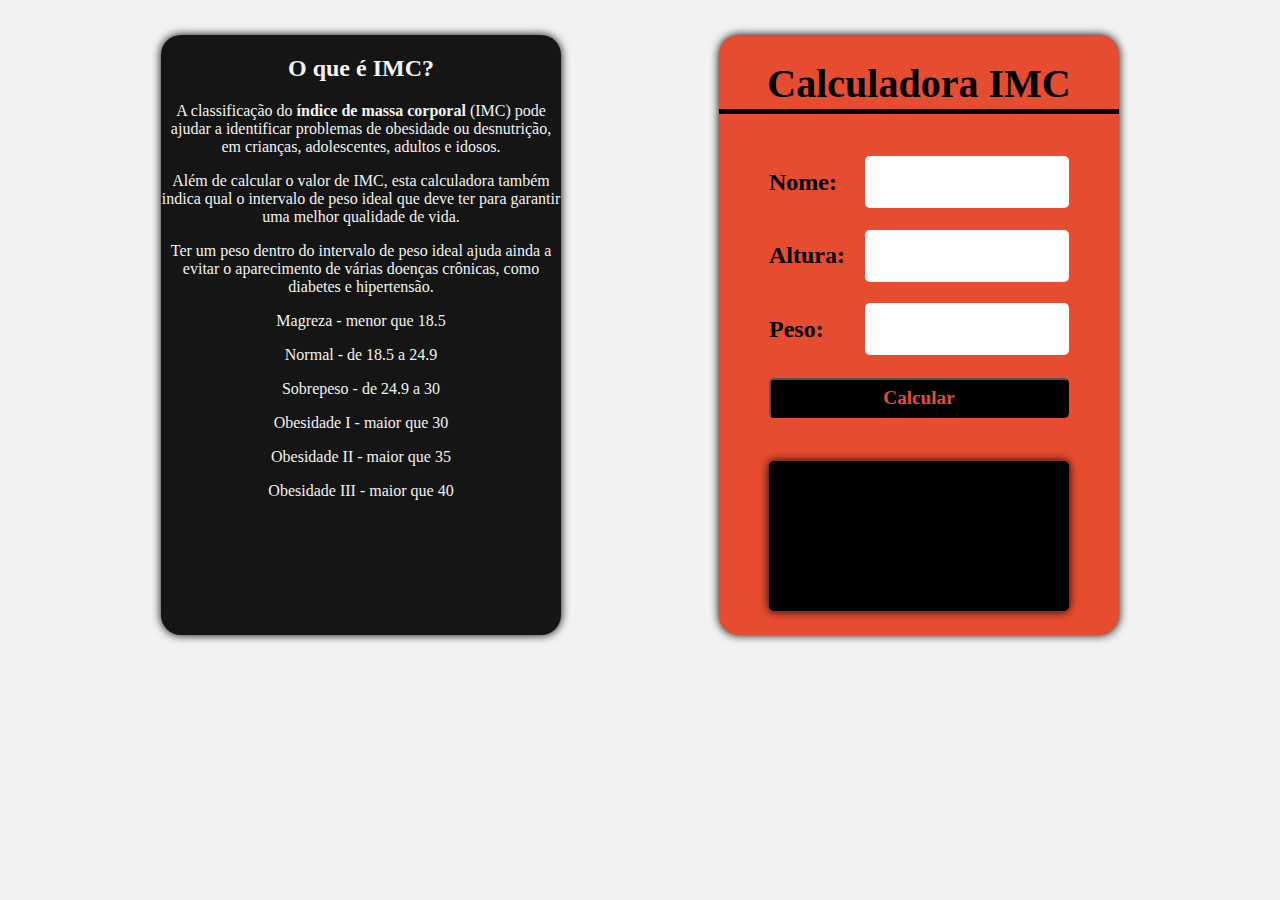
<file: Calculadora-IMC/index.html>
<!DOCTYPE html>
<html lang="pt-br">
<head>
    <meta charset="UTF-8">
    <meta http-equiv="X-UA-Compatible" content="IE=edge">
    <meta name="viewport" content="width=device-width, initial-scale=1.0">
    <title>Calculadora IMC</title>
    <link rel="stylesheet" type="text/css" href="style.css">
</head>
<body>
    <main>
        <article>
            <h2>O que é IMC?</h2>
            <p>
                A classificação do <strong>índice de massa corporal</strong> (IMC) pode ajudar a identificar problemas de obesidade ou desnutrição, em crianças, adolescentes, adultos e idosos.
            </p>
            <p>
                Além de calcular o valor de IMC, esta calculadora também indica qual o intervalo de peso ideal que deve ter para garantir uma melhor qualidade de vida.
            </p>
            <p>
                Ter um peso dentro do intervalo de peso ideal ajuda ainda a evitar o aparecimento de várias doenças crônicas, como diabetes e hipertensão.
            </p>
            <p>
                Magreza - menor que 18.5  
            </p>    
            <p> 
                Normal - de 18.5 a 24.9	
            <p>
                Sobrepeso - de 24.9 a 30	
            <p>
                Obesidade I - maior que 30	
            </p>
            <p>
                Obesidade II - maior que 35	
            </p>   
            <p>
                Obesidade III - maior que 40	
            </p>      
        </article>
        <div class="container">
            <div class="title">Calculadora IMC</div>
            <div class="input">
                <label>Nome:</label>
                <input type="text" id='nome'>
            </div>
            <div class="input">
                <label>Altura:</label>
                <input type="number" id='altura'>
            </div>
            <div class="input">
                <label>Peso:</label>
                <input type="number" id='peso'>
            </div>
            <button id='calcular'>Calcular</button>
            
            <div class="result" id='resultado'></div>
        </div>
    </main>
    
    <script src="script.js"></script>
</body>
</html>
</file>
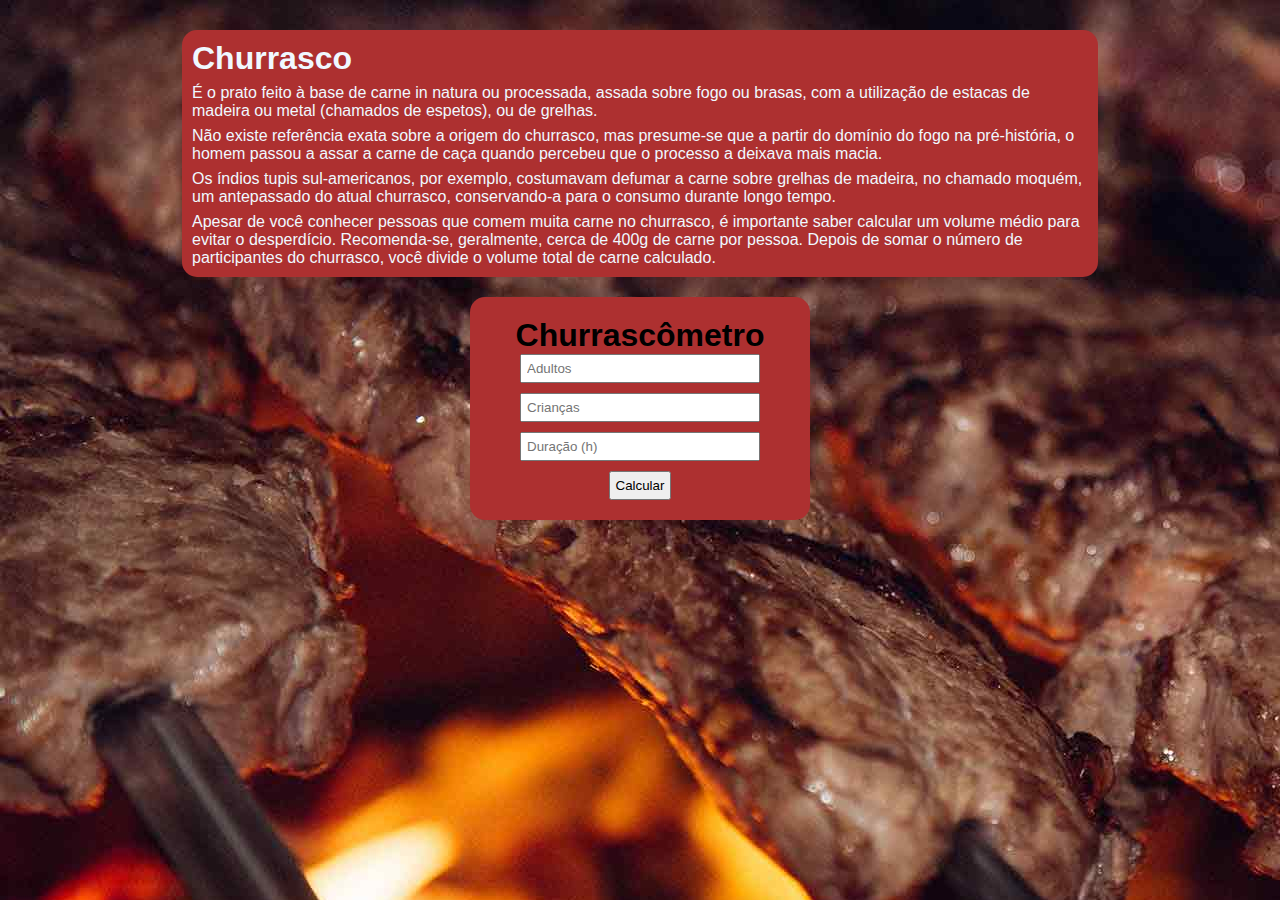
<file: Projeto-Churrasco/index.html>
<!DOCTYPE html>
<html lang="pt-br">
    <head>
        <meta charset="UTF-8">
        <meta name="viewport" content="width=device-width, initial-scale=1.0">
        <meta http-equiv="X-UA-Compatible" content="ie-edge">
        <link rel="stylesheet" type="text/css" href="estilo.css"/>
        <title>Churrascômetro</title>
    </head>
      
    <body>
       
        <div class="container">
            <h1>Churrasco</h1>
            <p>
                É o prato feito à base de carne in natura ou processada, assada sobre fogo ou brasas, com a utilização de estacas de madeira ou metal (chamados de espetos), ou de grelhas.
            </p>
            <p>
                Não existe referência exata sobre a origem do churrasco, mas presume-se que a partir do domínio do fogo na pré-história, o homem passou a assar a carne de caça quando percebeu que o processo a deixava mais macia.
            </p>    
            <p>    
                Os índios tupis sul-americanos, por exemplo, costumavam defumar a carne sobre grelhas de madeira, no chamado moquém, um antepassado do atual churrasco, conservando-a para o consumo durante longo tempo.
            </p>
            <p>
                Apesar de você conhecer pessoas que comem muita carne no churrasco, é importante saber calcular um volume médio para evitar o desperdício.
                Recomenda-se, geralmente, cerca de 400g de carne por pessoa. Depois de somar o número de participantes do churrasco, você divide o volume total de carne calculado.
            </p>
        </div>
        
        <div class="container2">
            <h1>Churrascômetro</h1>
            <input id="adultos" name="adultos" type="number" placeholder="Adultos">
            <input id="criancas" name="criancas" type="number" placeholder="Crianças">
            <input id="duracao" name="duracao" type="number" placeholder="Duração (h)">
            <button onclick="calcular()">Calcular</button> 
            <div id="resultado">
                
            </div>
        </div>   

        <script src="script.js"></script>
    </body>

</html>
</file>
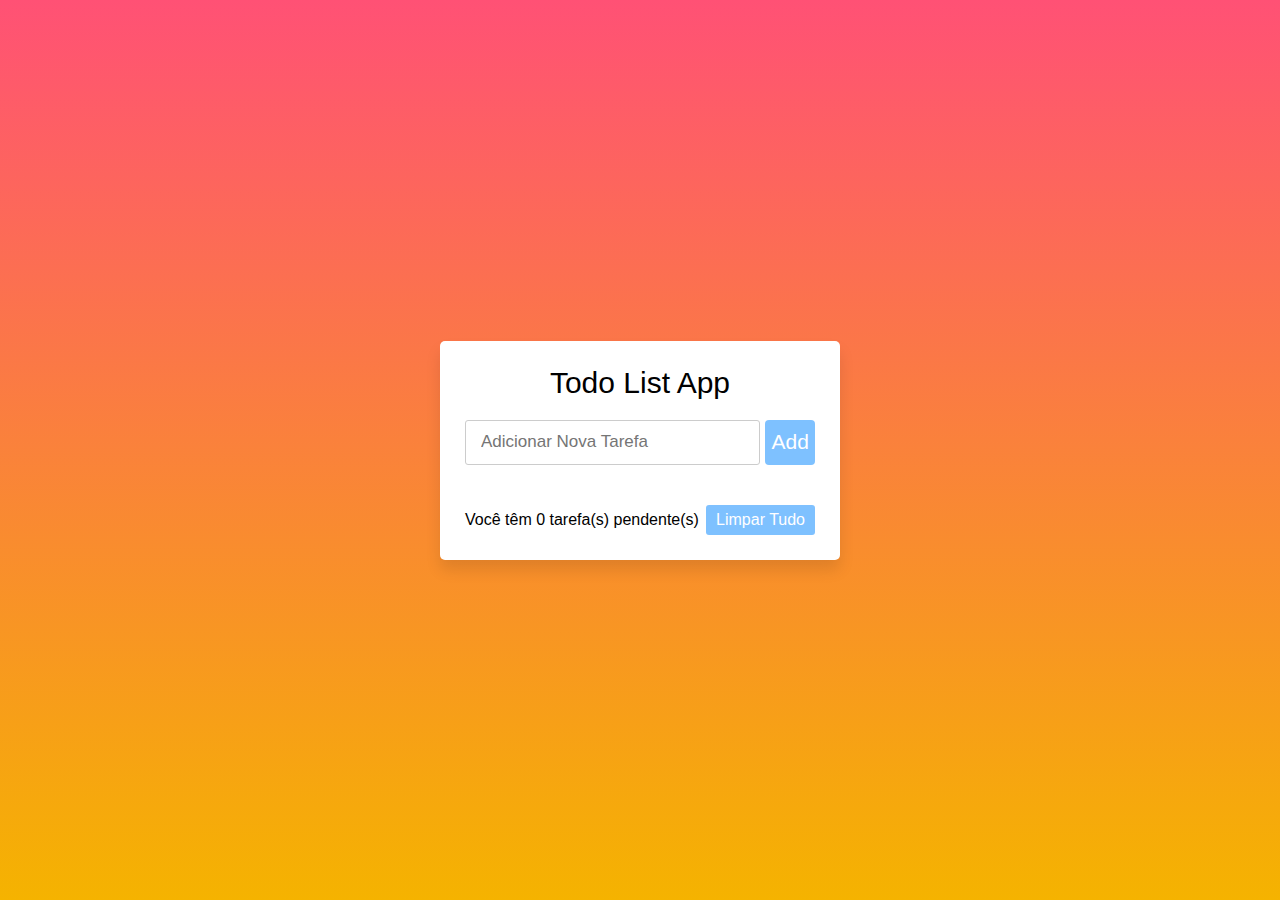
<file: Projeto-Lista/index.html>
<!DOCTYPE html>
<html lang="pt-br">
    
<head>
    <meta charset="UTF-8">
    <meta http-equiv="X-UA-Compatible" content="IE=edge">
    <meta name="viewport" content="width=device-width, initial-scale=1.0">
    <link rel="stylesheet" href="style.css">
    <title>Todo List APP JavaScript</title>
</head>
<body>
    <div class="container">
        <header>Todo List App</header>
        <div class="campoInput">
            <input type="text" placeholder="Adicionar Nova Tarefa">
            <button>Add</button>
        </div>
        <ul class="todoList">

        </ul>
        <footer class="footer">
            <span>Você têm <span class="tarefaPendente"> </span> tarefa(s) pendente(s)</span>
            <button>Limpar Tudo</button>
        </footer>
    </div>
    <script src="script.js"></script>
</body>
</html>
</file>
<file: Calculadora-IMC/style.css>
body{
    background-color: #F2F2F2;
}
main{
    display: flex;
    width: 100%;
    margin-top: 30px;
    justify-content: space-evenly;
    align-items: center;
    flex-wrap: wrap;
}

.container{
    display: flex;
    flex-direction: column;
    background: #E64C30;
    width: 400px;
    height: 600px;
    align-items: center;
    justify-content: space-evenly;
    border-radius: 20px;
    box-shadow: 0 0 10px black;
    flex-wrap: wrap;
    margin: 5px;
}

.title{
    display: flex;
    justify-content: center;
    align-items: center;
    width: 100%;
    height: 50px;
    font: bold 2.5rem serif;
    border-bottom: solid 5px black;
    margin-bottom: 20px;
}

.input{
    display: flex;
    width: 300px;
    height: 50px;
    justify-content: space-between;
    align-items: center;
}

.input input{
    width: 200px;
    height: 50px;
    border-radius: 5px;
    border: none;
    outline: 0;
    font: bold 1.5rem serif;
    text-align: center;
}

.input label{
    font: bold 1.5rem serif;
}

button{
    width: 300px;
    height: 40px;
    font: bold 1.2rem serif;
    background: #000;
    color: #E64C30;
    outline: none;
    border-radius: 5px;
    cursor: pointer;
}

.result{
    display: flex;
    margin-top: 20px;
    align-items: center;
    width: 300px;
    height: 150px;
    border-radius: 5px;
    font: italic 1.5rem serif;
    box-shadow: 0px 0px 10px black ;
    background: #000;
    color: #E64C30;
    padding: 20px;
    box-sizing: border-box;
    user-select: none;
}

article{
    width: 400px;
    height: 600px;
    margin: 5px;
    text-align: center;
    background-color: #151515;
    border-radius: 20px;
    color: #F2F2F2;
    box-shadow: 0 0 10px black;
}
</file>
<file: Projeto-Churrasco/estilo.css>
*{
    margin: 0;
}

body{
    background: url(fundo.jpg);
}

/*#container-imagem{
    position: relative;
    height: 100vh;
    width: 100vw;
    background: url(fundo.jpg);
    background-size: cover;
}*/


.container{
    font-family: Arial, Helvetica, sans-serif;
    width: 70%;
    background-color: rgb(173, 48, 48);
    padding: 10px;
    border-radius: 15px;
    margin: auto;
    margin-top: 30px;
    color: aliceblue;
}


.container2{
    font-family: Arial, Helvetica, sans-serif;
    max-width: 300px;
    margin: auto;
    background-color: rgb(173, 48, 48);
    padding: 20px;
    border-radius: 15px;
    text-align: center;
    margin-top: 20px;
    margin-bottom: 10px;
}

input{
    width: 80%;
    display: block;
    padding: 5px;
    box-sizing: border-box;
    margin: auto;
    margin-bottom: 10px;
}

button{
    padding: 5px;
}

p{
    margin-top: 7px;
}
</file>
<file: Projeto-Lista/style.css>
*{
    margin: 0;
    padding: 0;
    box-sizing: border-box;
    font-family: sans-serif;
}

body{
    width: 100%;
    min-height: 100vh;
    padding: 10px;
    background-image: linear-gradient(#FF5175, #F5B300 100%);
    display: flex;
    align-items: center;
    justify-content: center;
}

.container{
    background: #fff;
    width: 100%;
    max-width: 400px;
    padding: 25px;
    border-radius: 5px;
    box-shadow: 0px 10px 15px rgba(0, 0, 0, 0.1);
}

.container header {
    font-size: 30px;
    font-weight: 500;
    text-align: center;
}

.container .campoInput{
    margin: 20px 0;
    width: 100%;
    display: flex;
    height: 45px;
}

.campoInput input{
    width: 85%;
    height: 100%;
    outline: none;
    border-radius: 3px;
    border: 1px solid #ccc;
    font-size: 17px;
    padding-left: 15px;
    transition: all 0.3s;
}

.campoInput input:focus{
    border-color: #0084ff;
}

.campoInput button{
    width: 50px;
    height: 100%;
    border: none;
    color: #fff;
    margin-left: 5px;
    font-size: 21px;
    outline: none;
    background: #0084ff;
    cursor: pointer;
    border-radius: 4px;
    opacity: 0.5;
    pointer-events: none;
    transition:all 0.3s;
}

.campoInput button.active{
    opacity: 1;
    pointer-events: auto;
}

.container .todoList{
    max-height: 250px;
    overflow-y: auto;
}

.todoList li{
    position: relative;
    list-style: none;
    margin-bottom: 8px;
    background: #f2f2f2;
    border-radius: 4px;
    padding: 10px 15px;
    cursor: default;
    overflow: hidden;
    word-wrap: break-word;
}

.todoList li .icon{
    position: absolute;
    right: -45px;
    top: 50%;
    transform: translateY(-50%);
    background: #e74c3c;
    width: 45px;
    text-align: center;
    color: #fff;
    padding: 10px 15px;
    border-radius: 0 4px 4px 0;
    cursor: pointer;
    transition: all 0.2s ease;
}

.todoList li:hover .icon{
    right: 0px;
}

.container .footer{
    display: flex;
    width: 100%;
    margin-top: 20px;
    align-items: center;
    justify-content: space-between;
}

.footer button{
    padding: 6px 10px;
    border-radius: 3px;
    border: none;
    outline: none;
    color: #fff;
    font-weight: 400;
    font-size: 16px;
    margin-left: 5px;
    background: #0084ff;
    cursor: pointer;
    user-select: none;
    opacity: 0.5;
    pointer-events: none;
    transition: all 0.3s ease;
}

.footer button.active{
    opacity: 1;
    pointer-events: auto;
}
</file>
